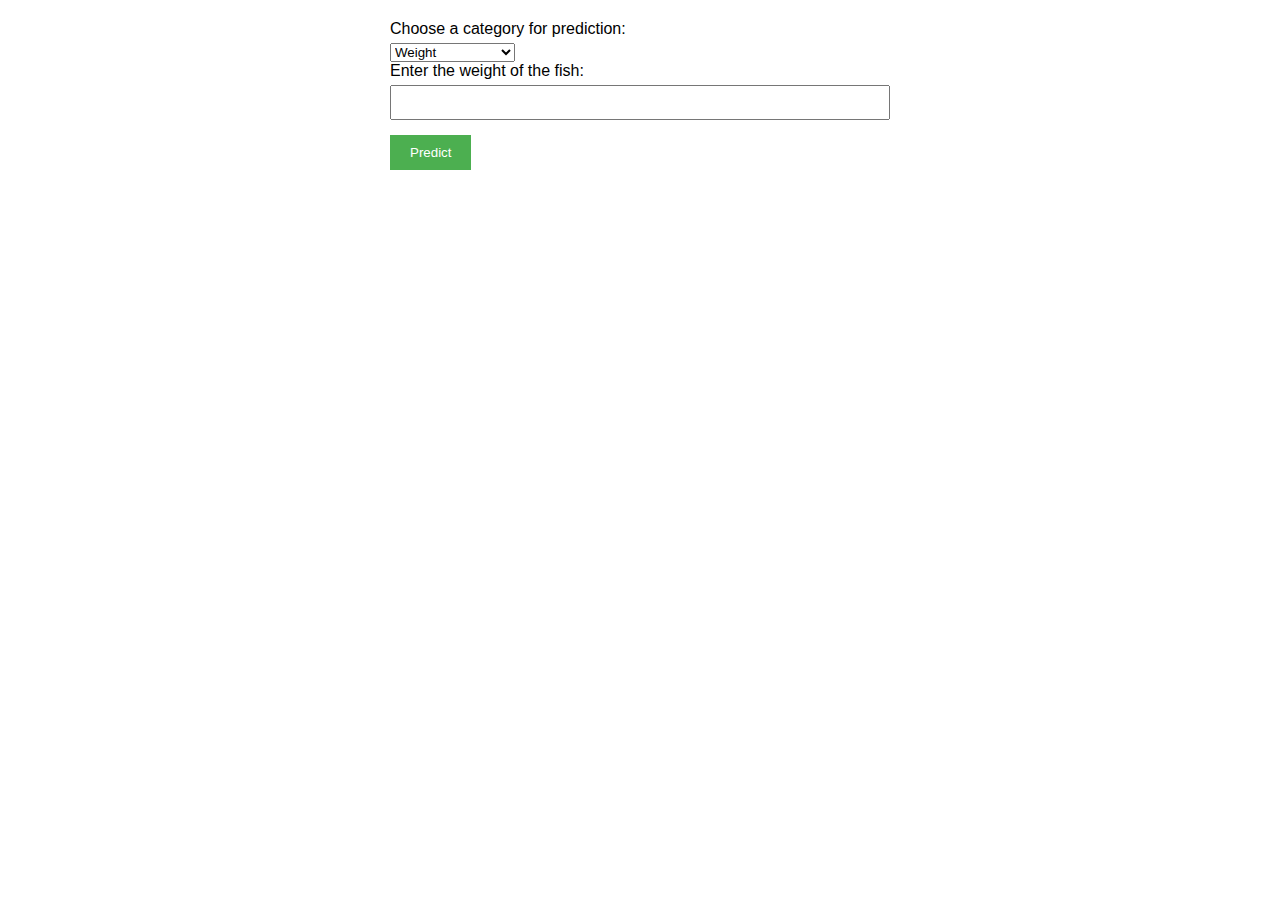
<file: home.html>
<!DOCTYPE html>
<html lang="en">
<head>
<meta charset="UTF-8">
<meta name="viewport" content="width=device-width, initial-scale=1.0">
<title>Species Prediction Form</title>
<style>
    body {
        font-family: Arial, sans-serif;
        margin: 0;
        padding: 20px;
    }
    form {
        max-width: 500px;
        margin: 0 auto;
    }
    label {
        display: block;
        margin-bottom: 5px;
    }
    input[type="text"] {
        width: 100%;
        padding: 8px;
        margin-bottom: 15px;
        box-sizing: border-box;
    }
    input[type="submit"] {
        background-color: #4CAF50;
        color: white;
        padding: 10px 20px;
        border: none;
        cursor: pointer;
    }
    input[type="submit"]:hover {
        background-color: #45a049;
    }
</style>
</head>
<body>
<form id="speciesForm">
    <label for="category">Choose a category for prediction:</label>
    <select id="category" name="category">
        <option value="weight" selected>Weight</option>
        <option value="length">Length</option>
        <option value="hw">Height and Width</option>
    </select>
    <div id="attributeFields">
        <!-- Attribute fields will be added here dynamically -->
        <label for="weight">Enter the weight of the fish:</label>
        <input type="text" id="weight" name="weight">
    </div>
    <input type="submit" value="Predict">
</form>
 <div id="result"></div>
<script>
    const categorySelect = document.getElementById('category');
    const attributeFields = document.getElementById('attributeFields');

    categorySelect.addEventListener('change', function() {
        const selectedCategory = this.value;
        attributeFields.innerHTML = '';

        if (selectedCategory === 'weight') {
            attributeFields.innerHTML = '<label for="weight">Enter the weight of the fish:</label>' +
                                        '<input type="text" id="weight" name="weight">';
        } else if (selectedCategory === 'length') {
            attributeFields.innerHTML = '<label for="length1">Enter the length1 of the fish:</label>' +
                                        '<input type="text" id="length1" name="length1">' +
                                        '<label for="length2">Enter the length2 of the fish:</label>' +
                                        '<input type="text" id="length2" name="length2">' +
                                        '<label for="length3">Enter the length3 of the fish:</label>' +
                                        '<input type="text" id="length3" name="length3">';
        } else if (selectedCategory === 'hw') {
            attributeFields.innerHTML = '<label for="height">Enter the height of the fish:</label>' +
                                        '<input type="text" id="height" name="height">' +
                                        '<label for="width">Enter the width of the fish:</label>' +
                                        '<input type="text" id="width" name="width">';
        }
    });

    const form = document.getElementById('speciesForm');
    form.addEventListener('submit', function(event) {
        event.preventDefault();
        const formData = new FormData(this);
        const formDataJson = {};
        formData.forEach((value, key) => {
            formDataJson[key] = value;
        });
        console.log(formDataJson);
         fetch('http://127.0.0.1:5000/predict', {
                method: 'POST',
                headers: {
                    'Content-Type': 'application/json',
                },
                body: JSON.stringify(formDataJson),
            })
            .then(response => response.json())
            .then(data => {
                document.getElementById('result').innerHTML = 'Predicted species: ' + data.predicted_species;
            })
            .catch((error) => {
                console.error('Error:', error);
            });
    });
</script>
</body>
</html>
</file>
